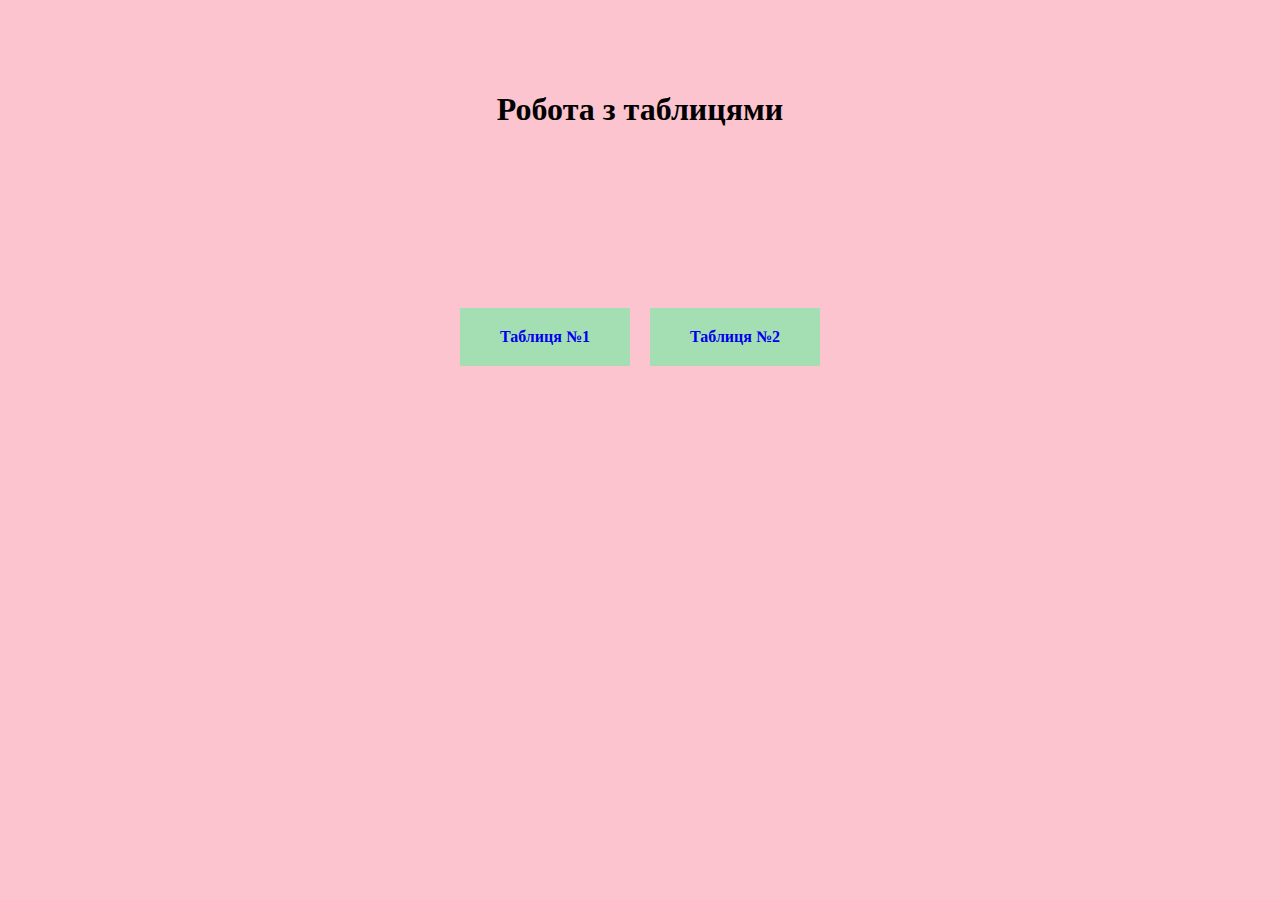
<file: index.html>
<!DOCTYPE html>
<html lang="en">

<head>
  <meta charset="UTF-8">
  <meta name="viewport" content="width=device-width, initial-scale=1.0">
  <title>Document</title>
  <link rel="stylesheet" href="style.css">
</head>

<body>
  <h1>Робота з таблицями</h1>

  <div class="lists">
    <a class="tb" href="table1.html">Таблиця №1</a>
    <a class="tb" href="table2.html">Таблиця №2</a>
  </div>
</body>

</html>
</file>
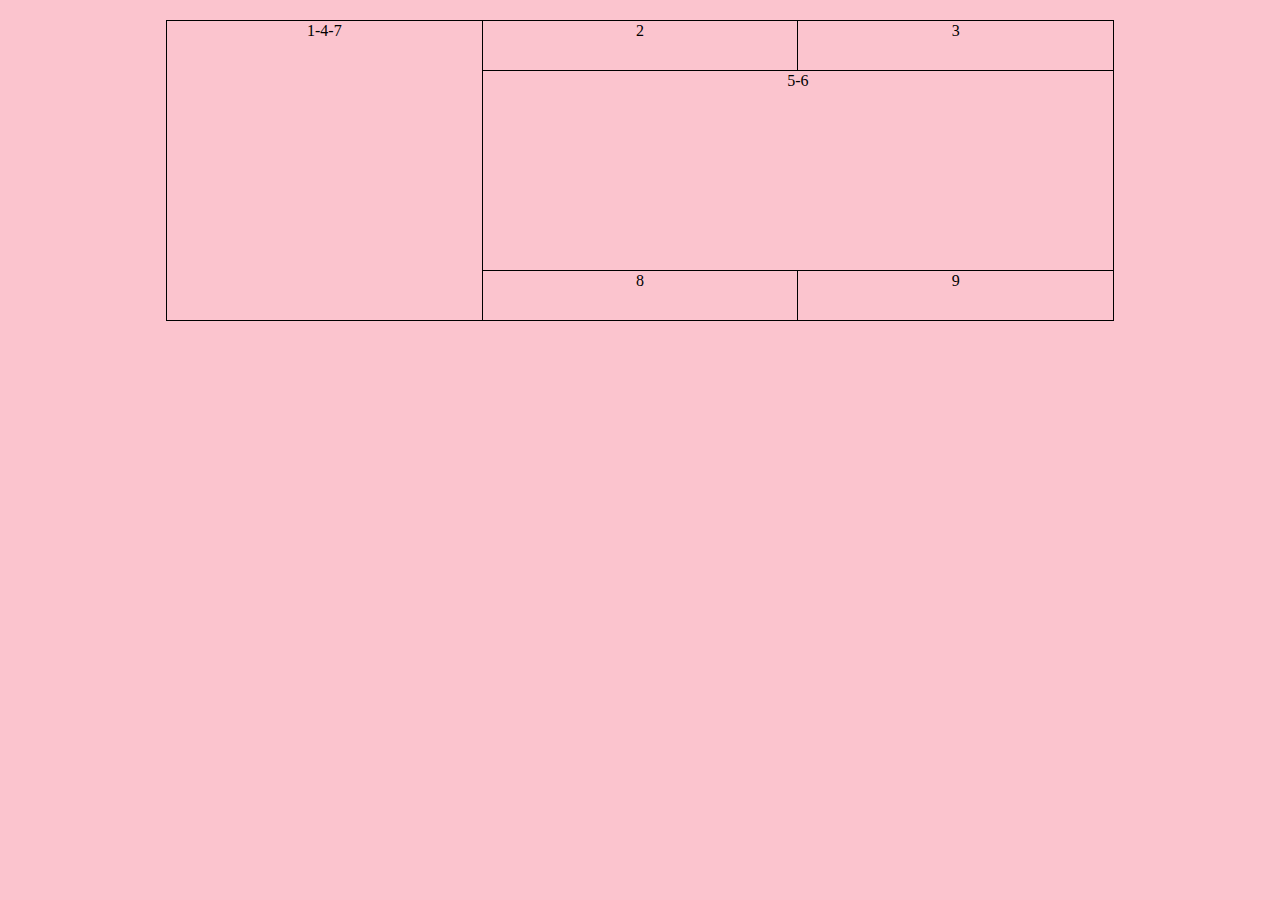
<file: table1.html>
<!DOCTYPE html>
<html lang="en">

<head>
  <meta charset="UTF-8">
  <meta name="viewport" content="width=device-width, initial-scale=1.0">
  <title>Table1</title>
  <link rel="stylesheet" href="style.css">
</head>

<body>
  <table class="w-75">
    <tr>
      <td rowspan="3">1-4-7</td>
      <td>2</td>
      <td>3</td>
    </tr>
    <tr>
      <!-- <td>4</td> -->
      <td class="h-200" colspan="2">5-6</td>
      <!-- <td>6</td> -->
    </tr>
    <tr>
      <!-- <td>7</td> -->
      <td>8</td>
      <td>9</td>
    </tr>
  </table>
</body>

</html>
</file>
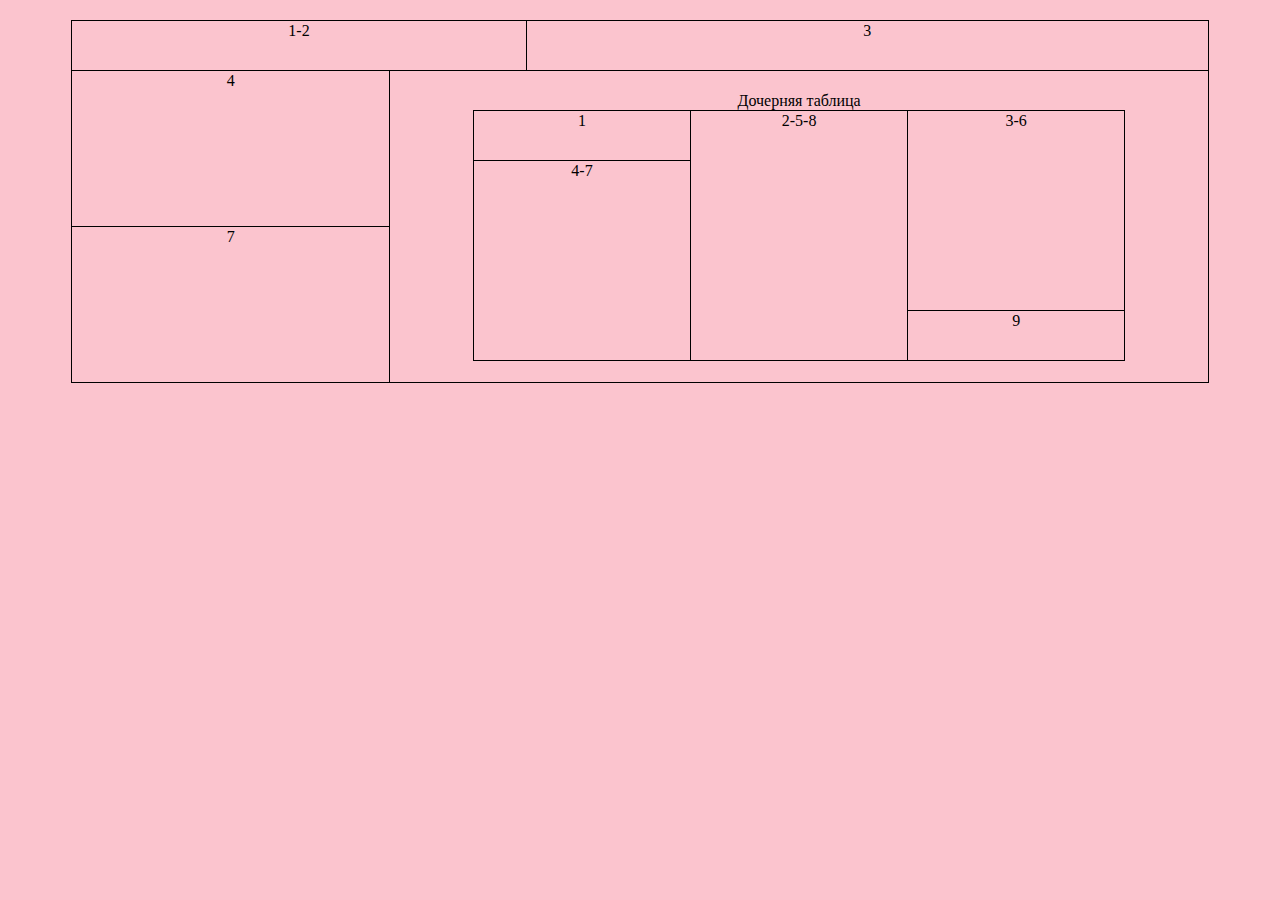
<file: table2.html>
<!DOCTYPE html>
<html lang="en">

<head>
  <meta charset="UTF-8">
  <meta name="viewport" content="width=device-width, initial-scale=1.0">
  <title>Table2</title>
  <link rel="stylesheet" href="style.css">
</head>

<body>
  <table class="w-90">
    <tr>
      <td class="w-40" colspan="2">1-2</td>
      <td class="w-60">3</td>
    </tr>

    <tr>
      <td class="w-28">4</td>
      <td colspan="2" rowspan="2">
        <table class="w-80">
          <caption>Дочерняя таблица</caption>
          <tr>
            <td>1</td>
            <td rowspan="3">2-5-8</td>
            <td class="h-200" rowspan="2">3-6</td>
          </tr>

          <tr>
            <td class="h-200" rowspan="2">4-7</td>
          </tr>
          <tr>
            <td>9</td>
          </tr>
        </table>
      </td>
    </tr>
    <tr>
      <td class="w-28">7</td>
    </tr>
  </table>

</body>

</html>
</file>
<file: style.css>
* {
  box-sizing: border-box;
}

body {
  background-color: rgba(250, 181, 193, 0.795);
}
h1 {
  text-align: center;
  padding: 70px;
}

.lists {
  display: flex;
  justify-content: center;
  padding: 60px;
  gap: 20px;
  margin-top: 50px;
  
}

.tb {
  display: inline-block;
  background-color: rgba(126, 233, 167, 0.696);
  padding: 20px 40px;
  text-decoration: none;
  font-weight: bold;
  transition: transform 0.2 ease ;
}

.tb:hover {
  transform: translateY(-4px);
  background-color: cornsilk;
  cursor: pointer;
}


table {
  margin: 20px auto;
  text-align: center;
  border-collapse: collapse;
  width: 100%;
}

/* таблица2 */


td {
  border: 1px solid #000;
  width: 33.33%;
  height: 50px;
  vertical-align: top;

}

.w-40 {
  width: 40%;
}

.w-60 {
  width: 60%;
}

.w-75 {
  width: 75%;
}

.w-28 {
  width: 28%;
}

.w-90 {
  width: 90%;
}

.w-80 {
  width: 80%;
}

.h-200 {
  height: 200px;
}
</file>
